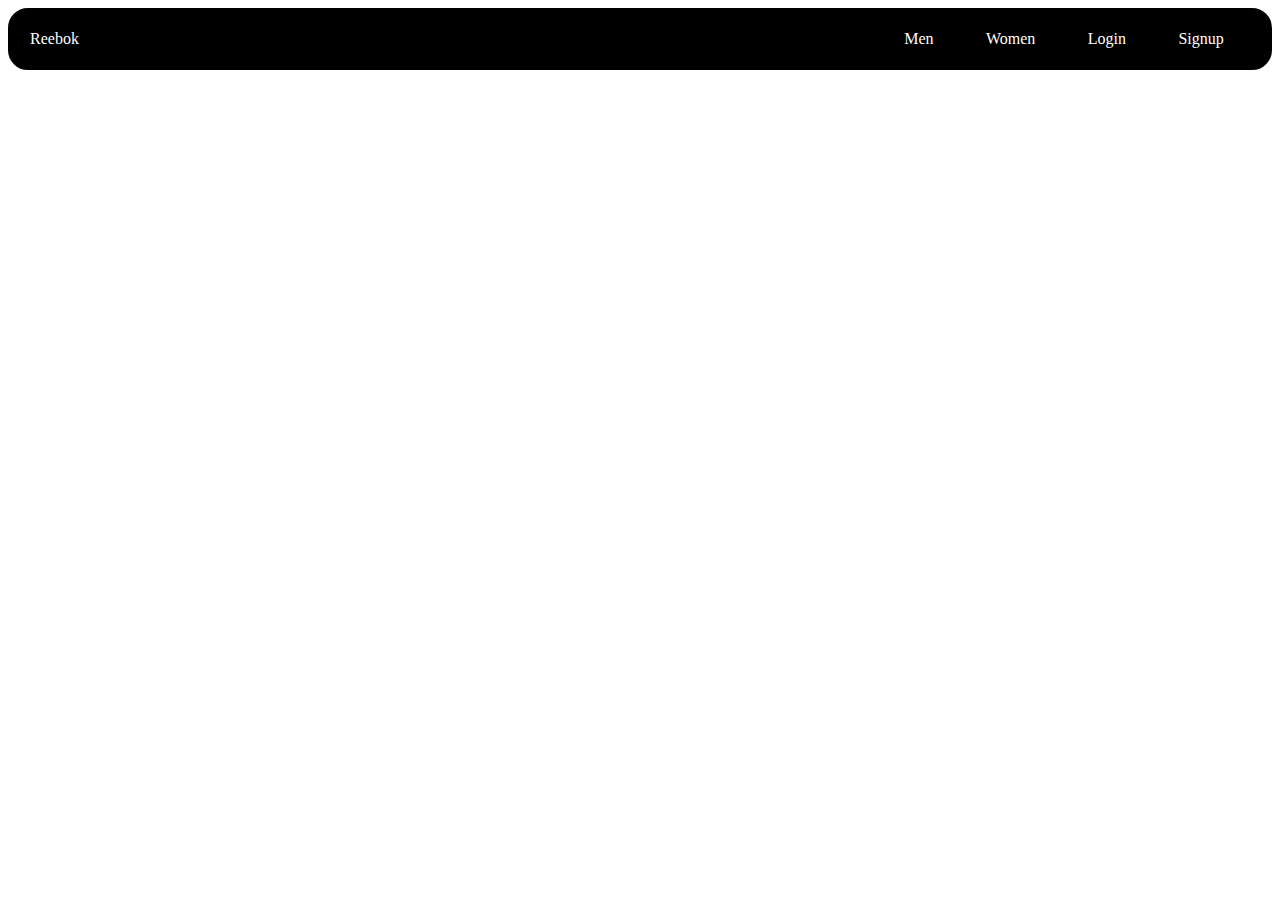
<file: index.html>
<!DOCTYPE html>
<html lang="en">
<head>
    <meta charset="UTF-8">
    <meta http-equiv="X-UA-Compatible" content="IE=edge">
    <meta name="viewport" content="width=device-width, initial-scale=1.0">
    <title>Navbar</title>
    <style>
        #container{
            border: 2px solid #000000;
            /* height: 40px; */
            border-radius: 20px;
            padding: 10px;
            display: flex;
            justify-content: space-between;
            background-color: black;
        }


        #categories{
            display: flex;
            justify-content: space-around;
            padding: 10px;
            width: 30%;
        }

       #reebok{
        padding: 10px;
        color: white;
       }

       a{
        text-decoration: none;
        color: white;
       }
    </style>
</head>
<body>
    <div id="container">

        <div id="reebok"> <a href="./rebok.html">Reebok</a></div>

        <div id="categories">
            <div><a href="./mens.html">Men</a></div>
            <div><a href="./mens.html">Women</a></div>
            <div><a href="./login.html">Login</a></div>
            <div><a href="./signup.html">Signup</a></div>
            
        </div>

    </div>
</body>
</html>
</file>
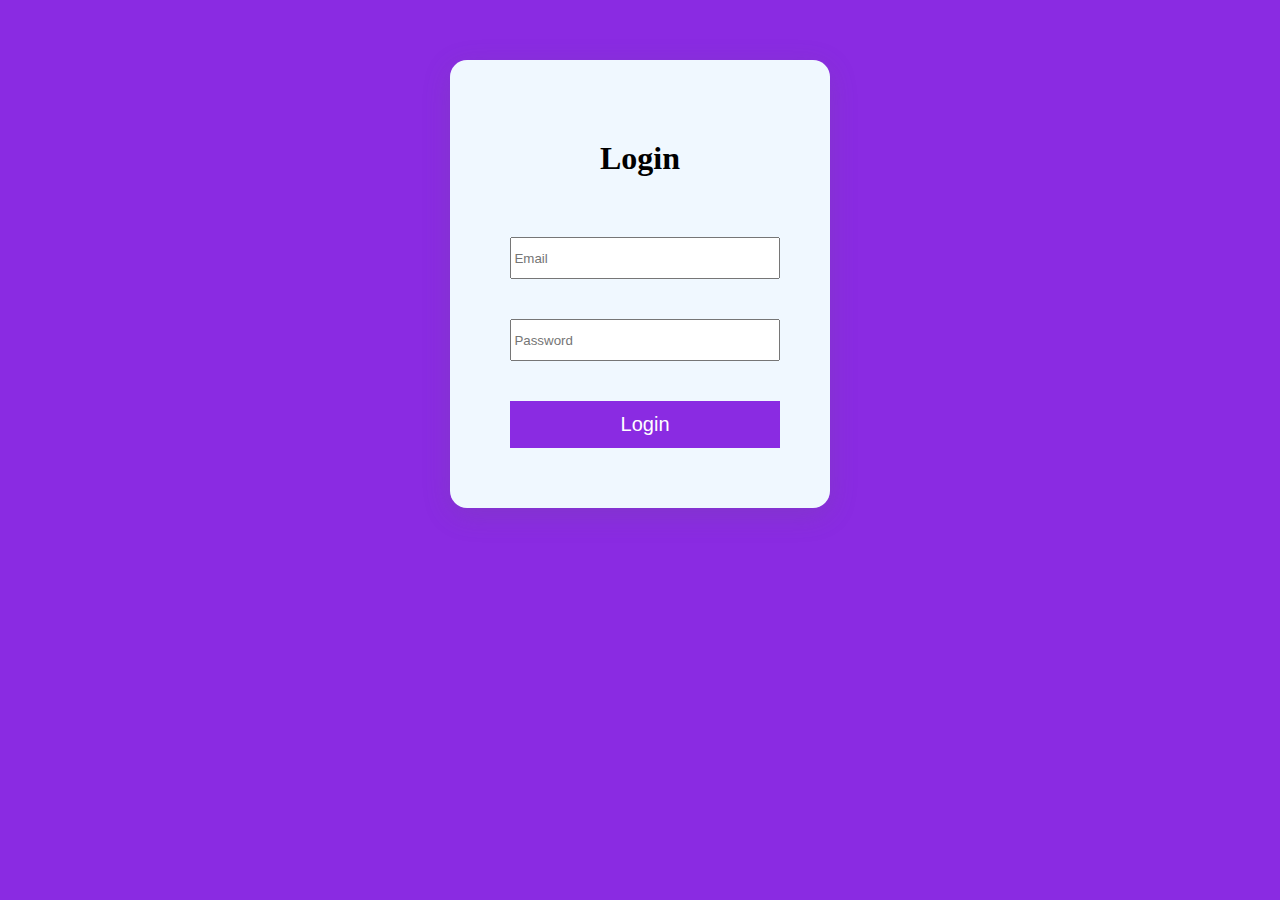
<file: login.html>
<!DOCTYPE html>
<html lang="en">
<head>
    <meta charset="UTF-8">
    <meta http-equiv="X-UA-Compatible" content="IE=edge">
    <meta name="viewport" content="width=device-width, initial-scale=1.0">
    <title>loginpage</title>
    <link rel="stylesheet" href="login.css" />
</head>
<body>
    
    <div class="container" >
        
        <div class="login">
            <form>
                <h1>Login</h1>
                <label></label>
                <input type="email" id="login_email" placeholder="Email">
                <br>
                <label for=""></label>
                <input type="password" id="pass" placeholder="Password">
                <br>
                <input type="submit" id="click" value="Login">
            </form>
        </div>
    </div>
    
</body>
</html>
</file>
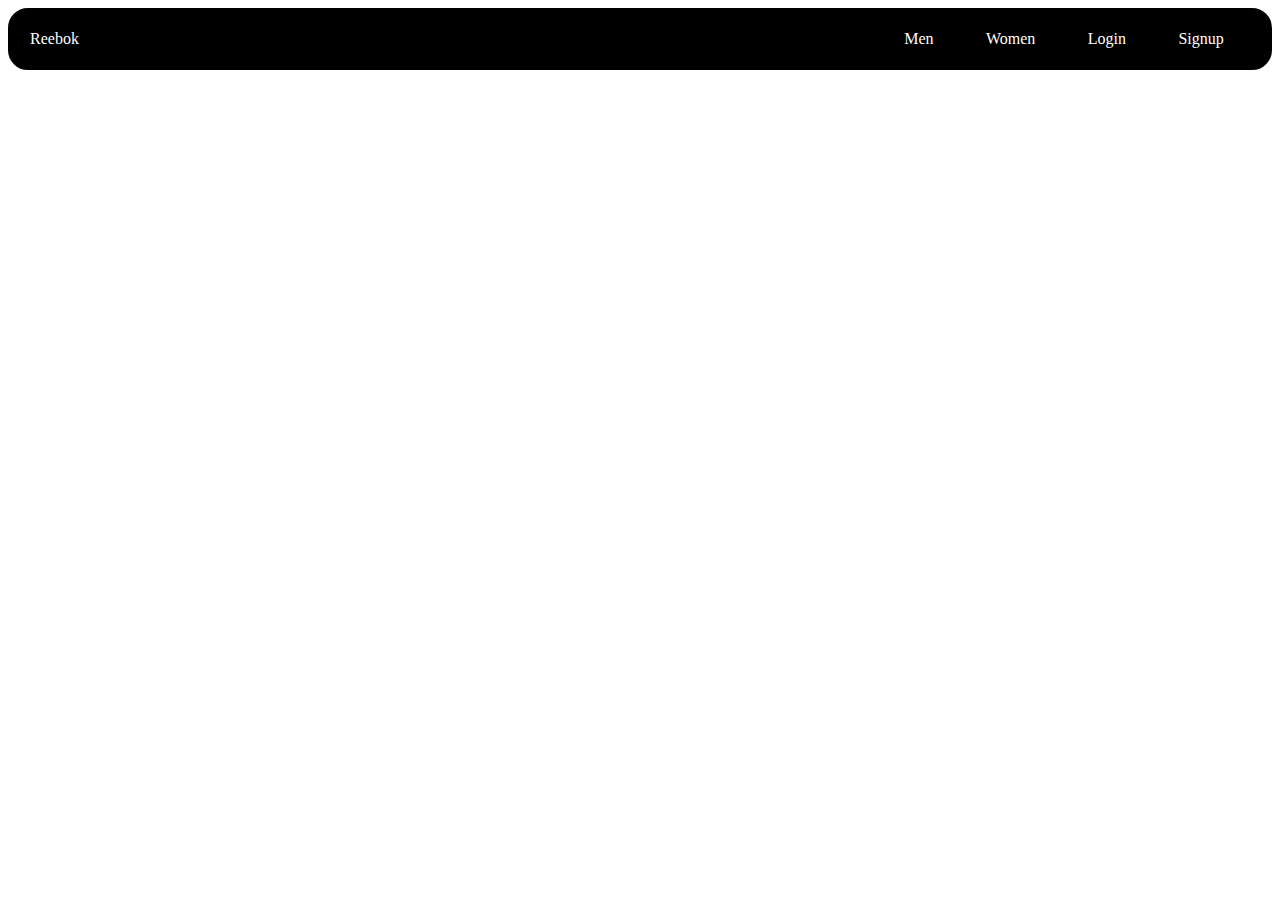
<file: navbar.html>
<!DOCTYPE html>
<html lang="en">
<head>
    <meta charset="UTF-8">
    <meta http-equiv="X-UA-Compatible" content="IE=edge">
    <meta name="viewport" content="width=device-width, initial-scale=1.0">
    <title>Navbar</title>
    <style>
        #container{
            border: 2px solid #000000;
            /* height: 40px; */
            border-radius: 20px;
            padding: 10px;
            display: flex;
            justify-content: space-between;
            background-color: black;
        }


        #categories{
            display: flex;
            justify-content: space-around;
            padding: 10px;
            width: 30%;
        }

       #reebok{
        padding: 10px;
        color: white;
       }

       a{
        text-decoration: none;
        color: white;
       }
    </style>
</head>
<body>
    <div id="container">

        <div id="reebok"> <a href="rebok.html">Reebok</a></div>

        <div id="categories">
            <div><a href="mensPage.html">Men</a></div>
            <div><a href="mensPage.html">Women</a></div>
            <div><a href="login.html">Login</a></div>
            <div><a href="signup.html">Signup</a></div>
            
        </div>

    </div>
</body>
</html>
</file>
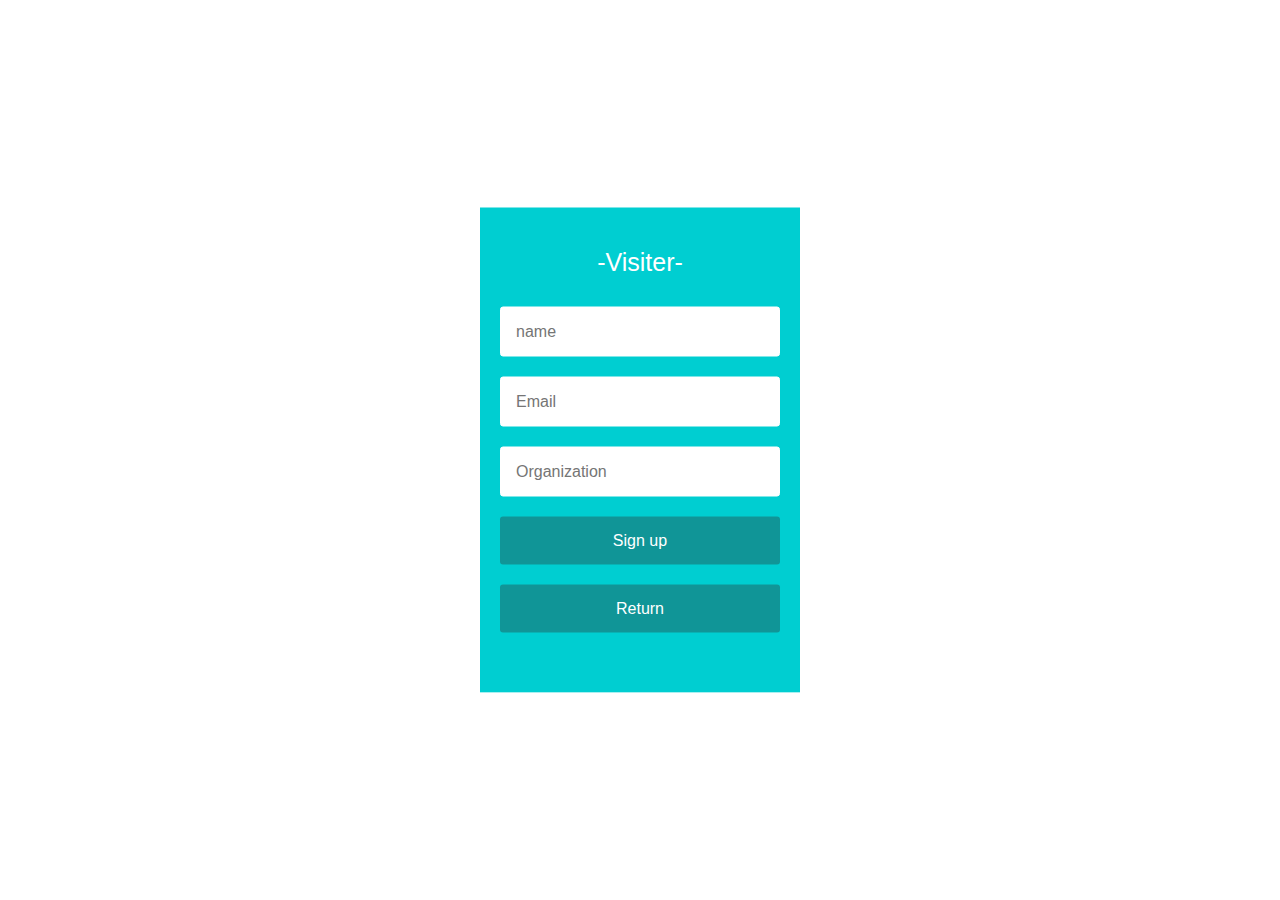
<file: signup.html>
<!DOCTYPE html>
<html lang="en">
<head>
    <meta charset="UTF-8">
    <meta http-equiv="X-UA-Compatible" content="IE=edge">
    <meta name="viewport" content="width=device-width, initial-scale=1.0">
    <title>Signup</title>
</head>
<style>
    *{
        margin: 0;
        padding: 0;
    }
    body{
        background:white ;
        font-family: sans-serif;
    }
    .container {
        width: 25%;
        background:darkturquoise;
        padding: 40px 20px;
        box-sizing: border-box;
        position: fixed;
        left: 50%;
        top: 50%;
        transform: translate(-50%,-50%);
    }
    #head{
        text-align: center;
        margin-bottom: 30px;
        color: white;
        font-size: 25px;

    }
    input{
        width: 100%;
        background:white;
        border: 1px solid #fff;
        border-radius: 3px;
        padding: 15px;
        box-sizing: border-box;
        margin-bottom: 20px;
        font-size: 16px;
    }
input[type="button"]{
    background: rgb(16, 149, 151);
    border: 0;
    padding: 15px;
    color: white;
}


</style>
<body>
  <div class="container">
    <form>
        <p id="head">-Visiter-</p>
        <input type="text" placeholder="name">
        <input type="text" placeholder="Email">
        <input type="text" placeholder="Organization">
        <input type="button" value="Sign up">
        <input type="button" value="Return">
    </form>

  </div>
</body>
</html>
</file>
<file: login.css>
form {
    background-color: aliceblue;
    margin: 0 auto;
    margin-top: 60px;
    width: 30%;
    box-shadow: rgba(100, 100, 111, 0.2) 0px 7px 29px 0px;
    padding: 40px;
    border-radius: 17px;
    text-align: center;
  }
  body{
    background-color:blueviolet;
  }

  h1{
    margin: 40px;
    
  }

  #login_email{
    margin: 20px;
    width: 90%;
    height: 42px; 
  }

  #pass{
    margin: 20px;
    width: 90%;
    height: 42px;
  } 

 

  input[type="submit"] {
    background-color: blueviolet;
    color: white;
    padding: 12px 20px;
    border: none;
    border-radius: none;
    cursor: pointer;
    width: 90%;
    font-size: 20px;
    margin: 20px;
  }
  
  input[type="submit"]:hover {
    background-color: #3973b6;
  }

  * {
    box-sizing:border-box;
  }
</file>
